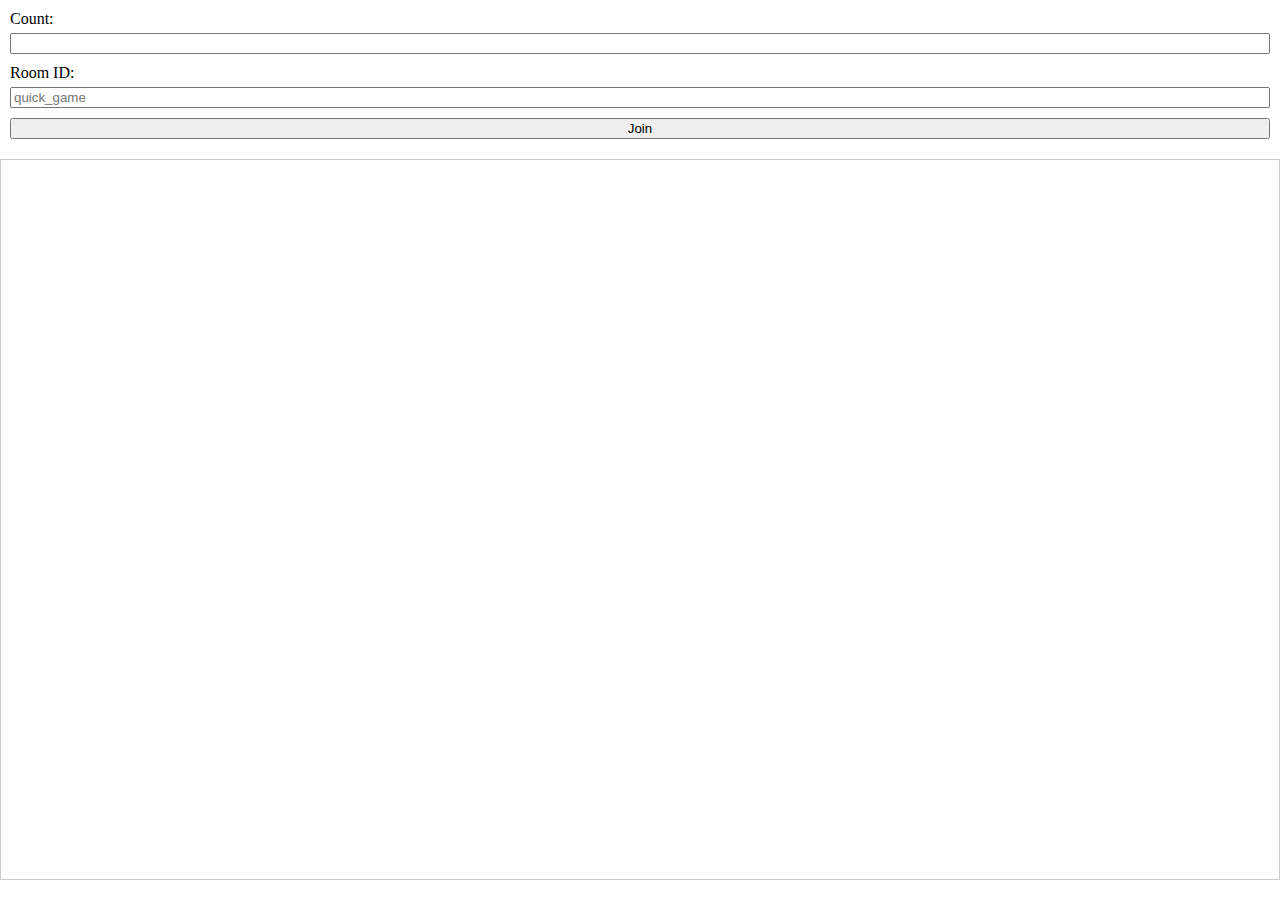
<file: templates/test.html>
<!DOCTYPE html>
<html lang="en">

<head>
  <meta charset="UTF-8">
  <meta name="viewport" content="width=device-width, initial-scale=1.0">
  <style>
    body {
      display: grid;
      grid-template-columns: repeat(2, 1fr);
      grid-template-rows: repeat(10, 1fr);
      grid-template-areas:
        "lobby lobby"
        "chat chat"
        "chat chat"
        "chat chat"
        "chat chat"
        "chat chat"
        "chat chat"
        "chat chat"
        "chat chat"
        "chat chat"
        "message message";
      height: 100vh;
      margin: 0;
    }

    #lobby {
      grid-area: lobby;
      display: flex;
      flex-direction: column;
      padding: 10px;
    }

    form {
      display: flex;
      flex-direction: column;
      margin-bottom: 10px;
    }

    label {
      margin-bottom: 5px;
    }

    input {
      margin-bottom: 10px;
    }

    button {
      cursor: pointer;
    }

    #chat {
      grid-area: chat;
      overflow-y: scroll;
      padding: 10px;
      border: 1px solid #ccc;
    }

    #message {
      grid-area: message;
      padding: 10px;
    }
  </style>
</head>

<body>
  <div id="lobby">
    <div id="info"></div>
    <form hx-post="/join" hx-target="#game" hx-swap="innerHTML" hx-params="room_id" hx-ext='json-enc'>
      <label for="room_count">Count:</label>
      <input name="room_count" min="2" max="30" type="number" id="room_count_input">
      <label for="room_id">Room ID:</label>
      <input name="room_id" placeholder="quick_game" id="room_id_input">
      <button type="submit">
        Join
      </button>
    </form>
  </div>
  <div id="chat"></div>
  <div id="message"></div>
  <div id="game"></div>
</body>

</html>
</file>
